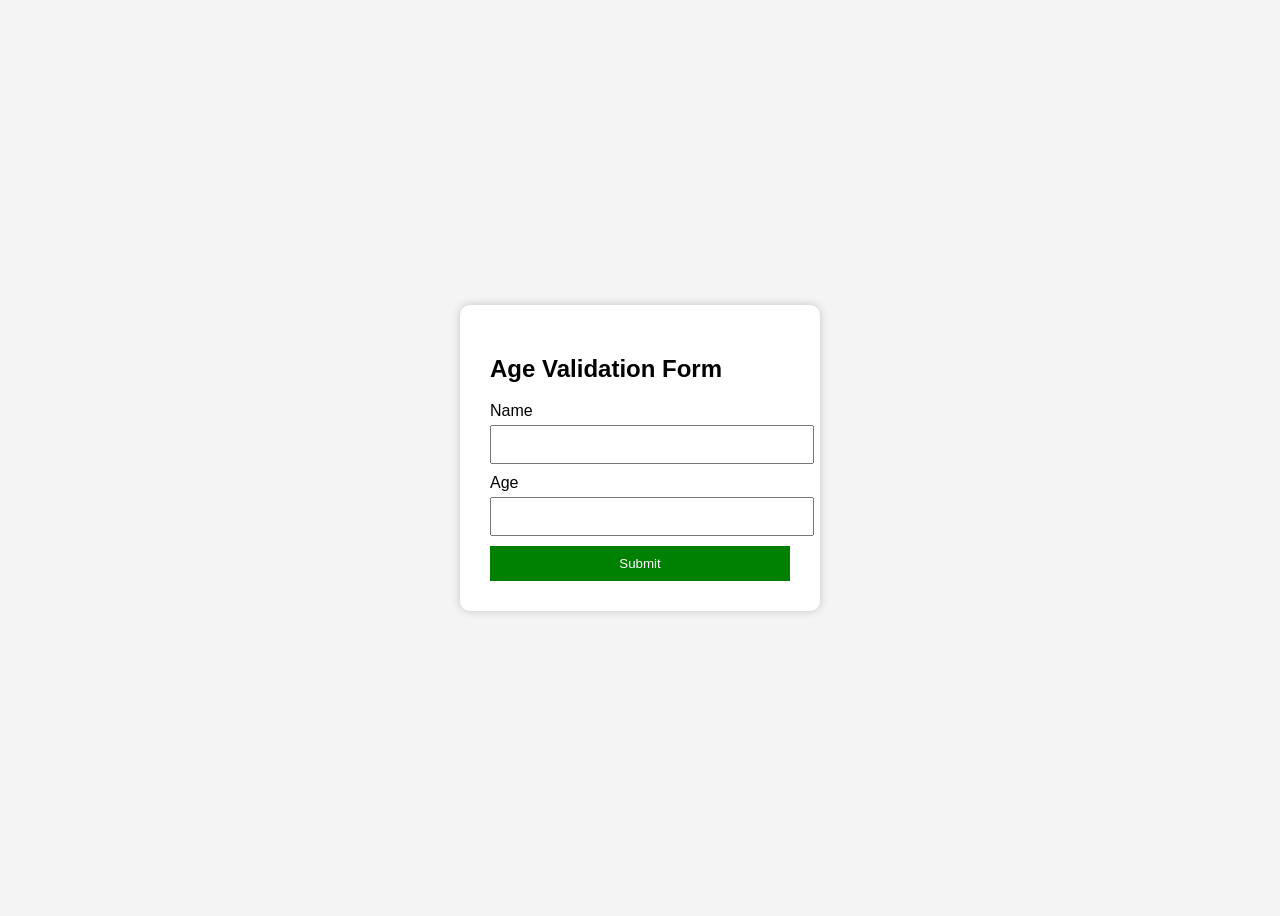
<file: index.html>
<!DOCTYPE html>
<html>

<head>
    <title>Age Validation Form</title>
    <link rel="stylesheet" href="style.css">
</head>

<body>

    <div class="container">

        <h2>Age Validation Form</h2>

        <form id="form">

            <label>Name</label>
            <input type="text" id="name">
            <div class="error" id="nameError"></div>

            <label>Age</label>
            <input type="number" id="age">
            <div class="error" id="ageError"></div>

            <button type="submit">Submit</button>

        </form>

    </div>

    <script src="script.js"></script>

</body>

</html>
</file>
<file: style.css>
body {
    font-family: Arial;
    display: flex;
    justify-content: center;
    align-items: center;
    height: 100vh;
    background: #f4f4f4;
}

.container {
    background: white;
    padding: 30px;
    border-radius: 10px;
    width: 300px;
    box-shadow: 0 0 10px rgba(0, 0, 0, 0.2);
}

input {
    width: 100%;
    padding: 10px;
    margin-top: 5px;
    margin-bottom: 10px;
}

button {
    width: 100%;
    padding: 10px;
    background: green;
    color: white;
    border: none;
    cursor: pointer;
}

button:hover {
    background: darkgreen;
}

.error {
    color: red;
    font-size: 14px;
}
</file>
